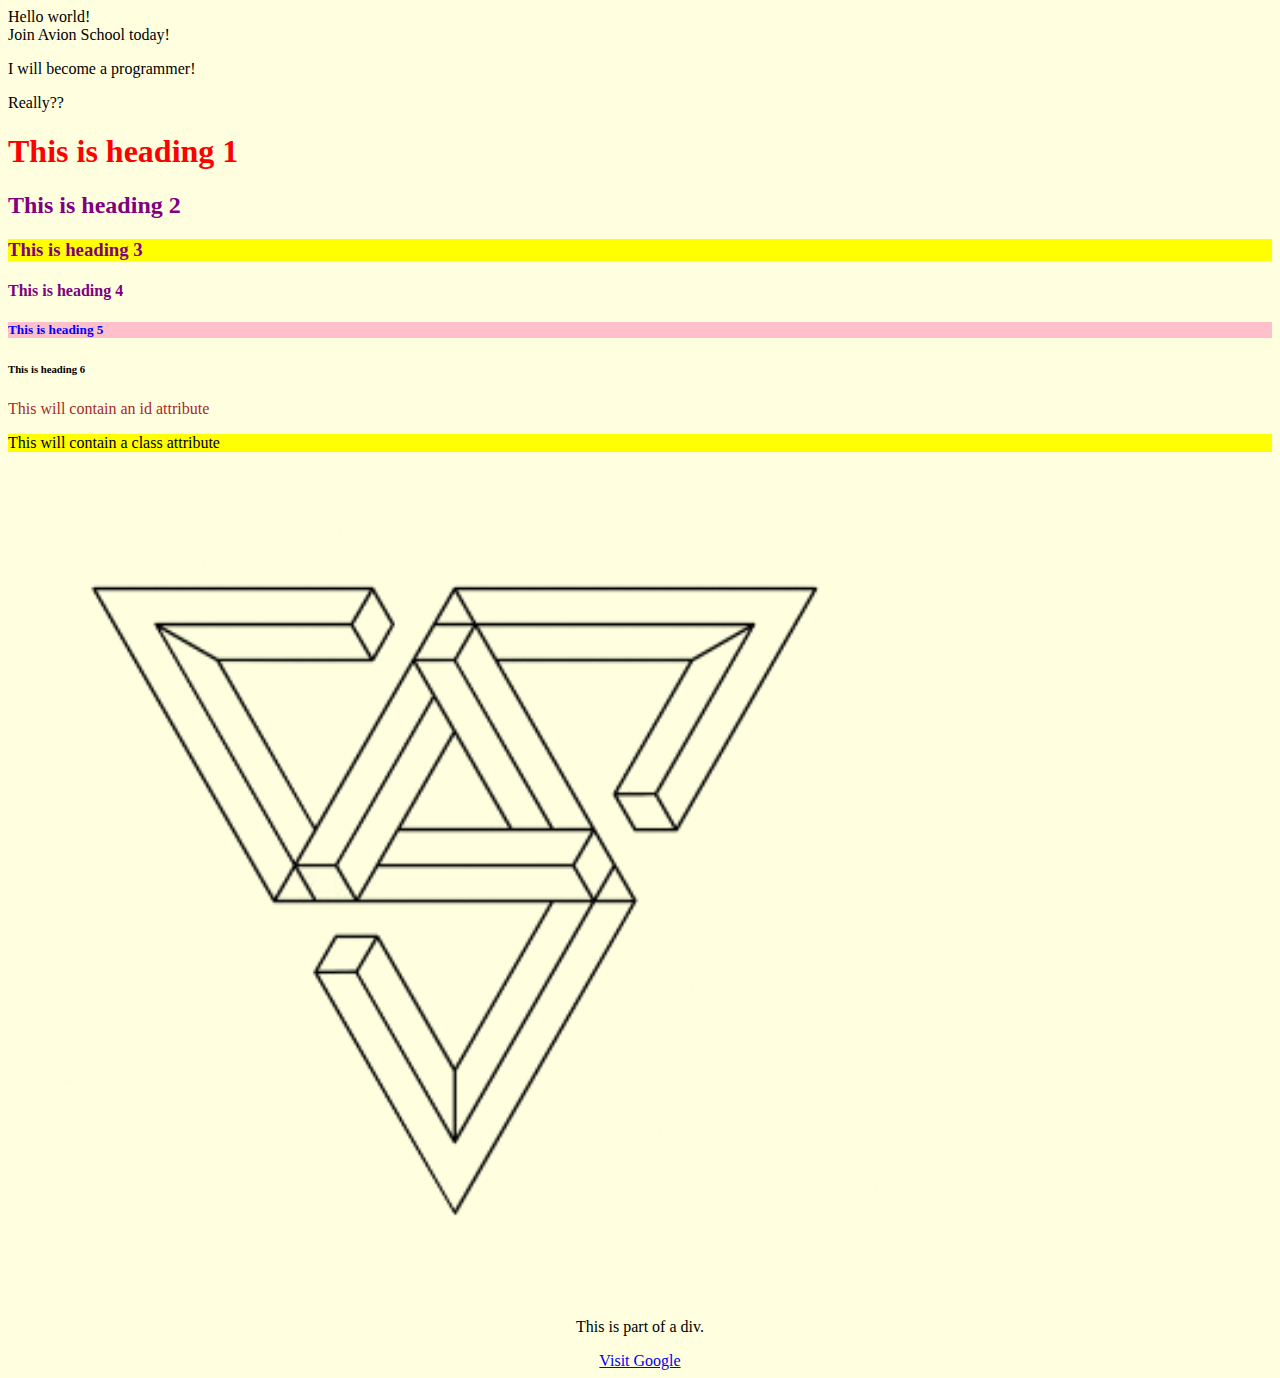
<file: Lesson1/index.html>
<!DOCTYPE html>
<html>
    <head>
        <title>First Lesson</title>
        <link href="style.css" rel="stylesheet" />
    </head>
    <body>
        Hello world! <br />
        <span>Join Avion School today!</span>
        <p>I will become a programmer!</p>
        <span>Really??</span>
        
        <h1>This is heading 1</h1>
        <h2>This is heading 2</h2> 
        <h3 class="my-class">This is heading 3</h3>
        <h4>This is heading 4</h4>
        <!-- Inline styles -->
        <h5 style="color: blue; background-color: pink;">This is heading 5</h5>
        <h6>This is heading 6</h6>

        <!-- Ids -->
        <p id="my-id">This will contain an id attribute</p>

        <!-- Class -->
        <p class="my-class">This will contain a class attribute</p>

        <!-- Image -->
        <img src="svt.png" class="my-img" />

        <!-- Div -->
        <div class="my-div">
            <p>This is part of a div.</p>
            <a href="https://www.google.com" target="_blank">Visit Google</a>
        </div>
    </body>
</html>
</file>
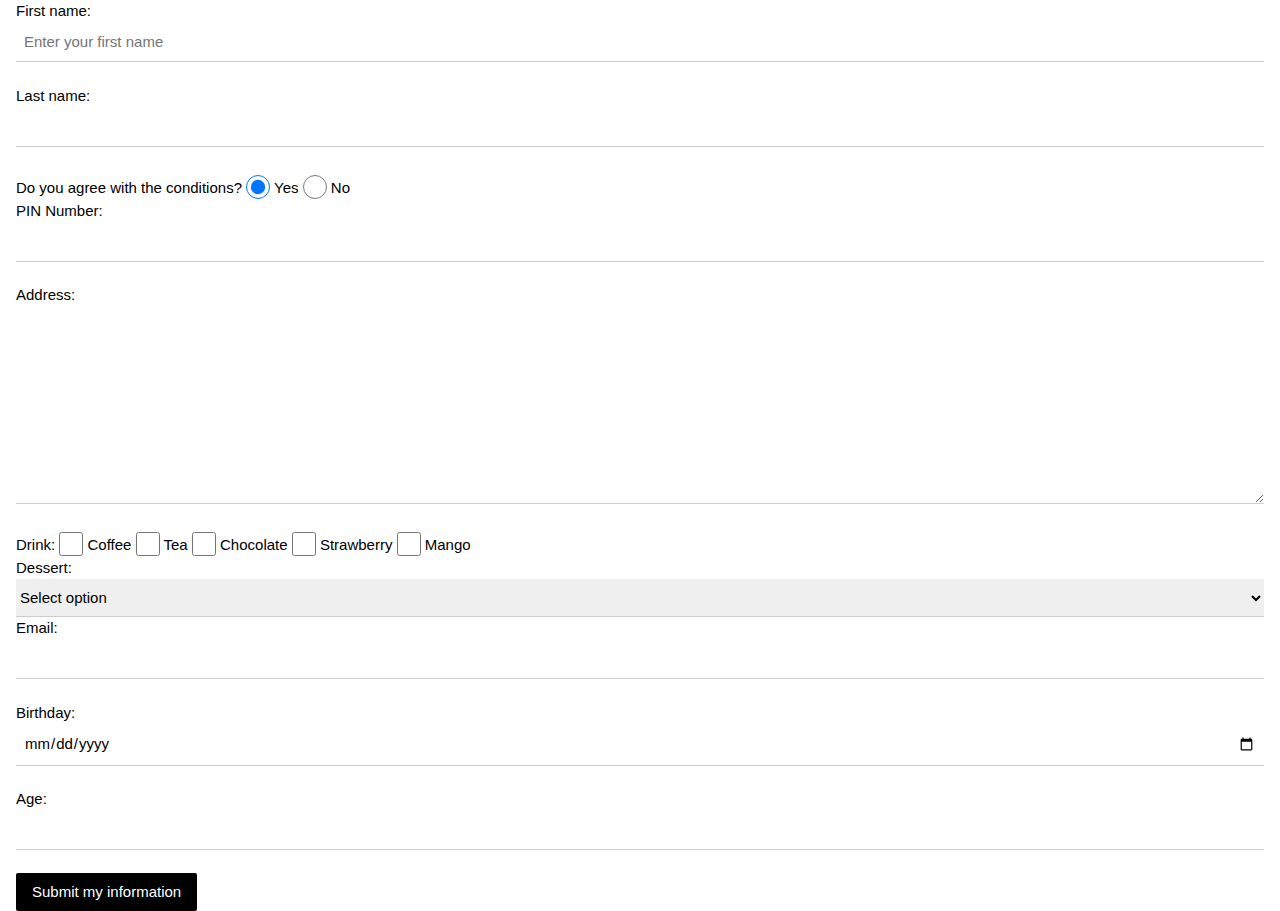
<file: Lesson2/index.html>
<!DOCTYPE html>
<html>
    <head>
        <title>Forms</title>
        <link rel="stylesheet" href="https://www.w3schools.com/w3css/4/w3.css">
    </head>
    <body>
        <form method="get" class="w3-container">
            <label for="firstname">First name:</label>
            <input type="text" class="w3-input custom" name="firstname" required placeholder="Enter your first name" /> <br />

            <label for="lastname">Last name:</label>
            <input type="text" class="w3-input" name="lastname" required /> <br />

            <label for="condition">Do you agree with the conditions?</label>
            <input type="radio" class="w3-radio" name="condition" value="yes" checked> Yes
            <input type="radio" class="w3-radio" name="condition" value="no"> No <br />

            <label for="password">PIN Number:</label>
            <input type="password" class="w3-input" name="password" size="5" /> <br />

            <label for="address">Address:</label>
            <textarea name="address" class="w3-input" maxlength="50" rows="8" cols="30"></textarea> <br />

            <label>Drink:</label>
            <input type="checkbox" class="w3-check" name="drink" value="Coffee"> Coffee
            <input type="checkbox" class="w3-check" name="drink" value="Tea"> Tea
            <input type="checkbox" class="w3-check" name="drink" value="Chocolate"> Chocolate
            <input type="checkbox" class="w3-check" name="drink" value="Strawberry"> Strawberry
            <input type="checkbox" class="w3-check" name="drink" value="Mango"> Mango <br />

            <label for="dessert">Dessert:</label>
            <select name="dessert" class="w3-select">
                <option selected disabled>Select option</option>
                <option value="icecream">Ice cream</option>
                <option value="pudding">Pudding</option>
                <option value="chocolate">Chocolate</option>
                <option value="cake">Cake</option>
                <option value="lecheflan">Leche Flan</option>
                <option value="halohalo">Halo-halo</option>
            </select> <br />

            <label for="email">Email:</label>
            <input type="email" class="w3-input" name="email" /> <br />

            <label for="birthday">Birthday:</label>
            <input type="date" class="w3-input" name="birthday" min="2025-02-04" max="2025-02-10" /> <br />

            <label for="age">Age:</label>
            <input type="number" class="w3-input" name="age" min="18" max="100" /> <br />

            <input type="submit" class="w3-button w3-black w3-round-small" value="Submit my information" />
        </form>
    </body>
</html>
</file>
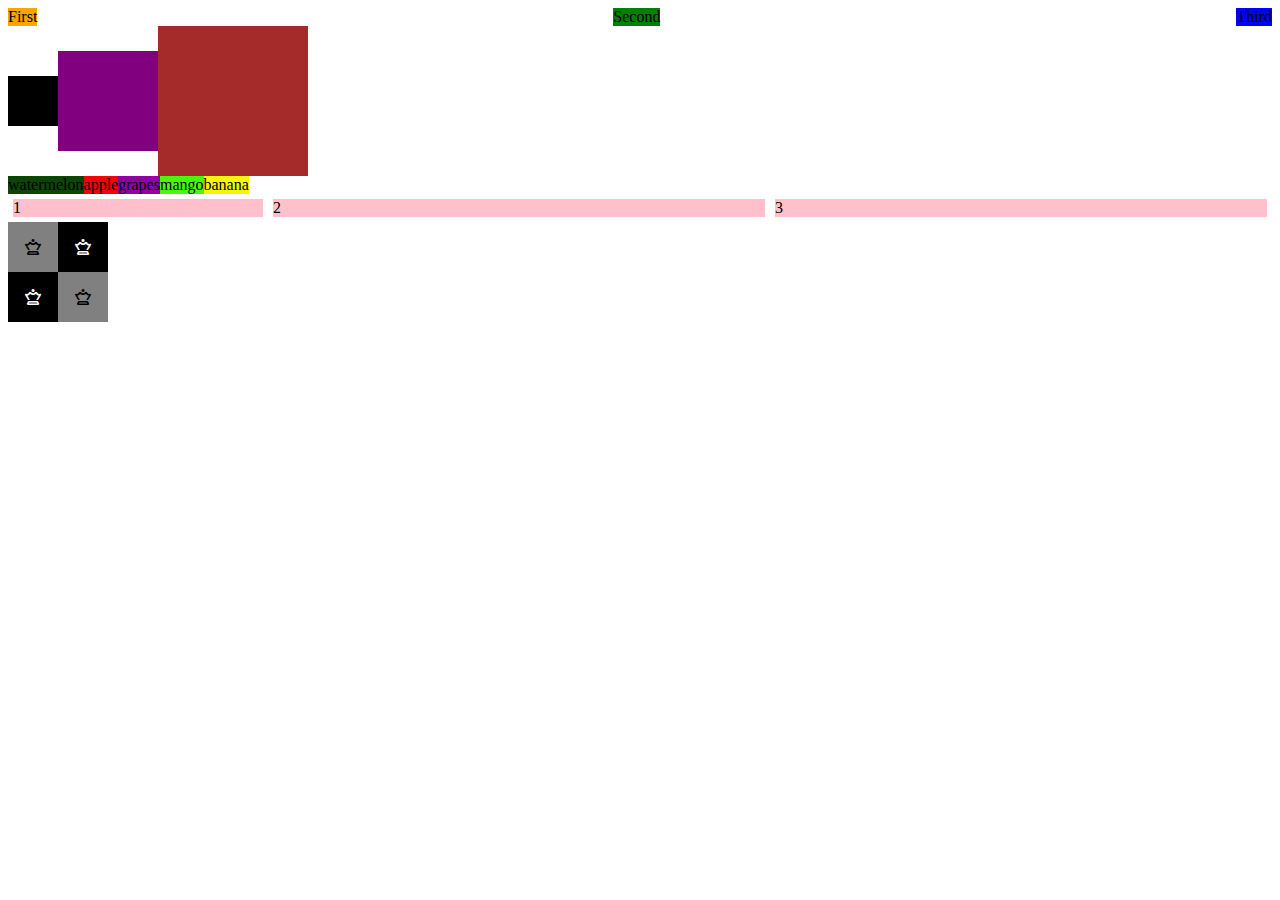
<file: Lesson3/index.html>
<!DOCTYPE html>
<html>
    <head>
        <title>Flex</title>
        <link href="style.css" rel="stylesheet" />
        <meta name="viewport" content="width=device-width, initial-scale=1.0">
        <link rel="stylesheet" href="https://cdnjs.cloudflare.com/ajax/libs/font-awesome/6.4.0/css/all.min.css" />
    </head>
    <body>
        <!-- <div class="one">one</div> -->

        <!-- Parent container/Flex container -->
        <div class="container">
            <!-- Child elements/Flex items -->
            <div class="first">First</div>
            <div class="second">Second</div>
            <div class="third">Third</div>
        </div>

        <div class="box-container">
            <div class="black-box"></div>
            <div class="purple-box"></div>
            <div class="brown-box"></div>
        </div>

        <div class="order-container">
            <div class="apple">apple</div>
            <div class="banana">banana</div>
            <div class="mango">mango</div>
            <div class="watermelon">watermelon</div>
            <div class="grapes">grapes</div>
        </div>

        <div class="grow-container">
            <div class="grow1">1</div>
            <div class="grow2">2</div>
            <div class="grow3">3</div>
        </div>

        <div class="chessboard">
            <div class="gray"><i class="fa-regular fa-chess-queen"></i></div>
            <div class="black"><i class="fa-regular fa-chess-queen"></i></div>
            <div class="black"><i class="fa-regular fa-chess-queen"></i></div>
            <div class="gray"><i class="fa-regular fa-chess-queen"></i></div>
        </div>
    </body>
</html>
</file>
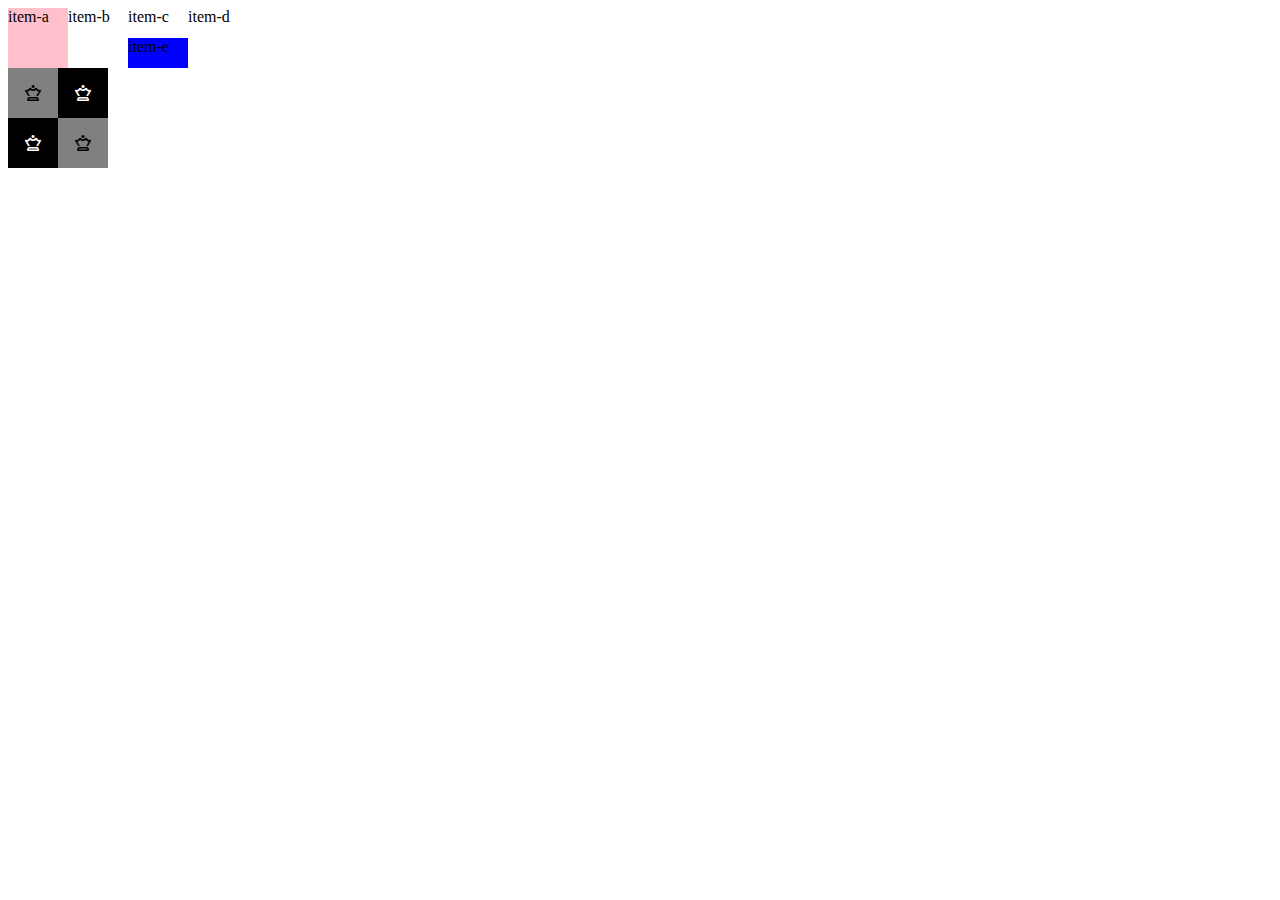
<file: Lesson4/index.html>
<!DOCTYPE html>
<html>
    <head>
        <title>Grid</title>
        <link href="style.css" rel="stylesheet" />
        <meta name="viewport" content="width=device-width, initial-scale=1.0">
        <link rel="stylesheet" href="https://cdnjs.cloudflare.com/ajax/libs/font-awesome/6.4.0/css/all.min.css" />
    </head>
    <body>
        <!-- <div class="container">
            <div class="grid-item">1</div>
            <div class="grid-item">2</div>
            <div class="grid-item">3</div>
            <div class="grid-item">4</div>
            <div class="grid-item">5</div>
            <div class="grid-item">6</div>
            <div class="grid-item">7</div>
            <div class="grid-item">8</div>
            <div class="grid-item">9</div>
            <div class="grid-item">10</div>
            <div class="grid-item">11</div>
            <div class="grid-item">12</div>
            <div class="grid-item">13</div>
            <div class="grid-item">14</div>
            <div class="grid-item">15</div>
            <div class="grid-item">16</div>
            <div class="grid-item">17</div>
            <div class="grid-item">18</div>
            <div class="grid-item">19</div>
            <div class="grid-item">20</div>
        </div>  -->

        <!-- <div class="second-container">
            <div class="child">child 1</div>
            <div class="child">child 2</div>
            <div class="child">child 3</div>
            <div class="child">child 4</div>
            <div class="child">child 5</div>
            <div class="child">child 6</div>
        </div> -->

        <section class="section-container">
            <div class="item-a">item-a</div>
            <div class="item-b">item-b</div>
            <div class="item-c">item-c</div>
            <div class="item-d">item-d</div>
            <div class="item-e">item-e</div>
        </section>

        <div class="chessboard">
            <div class="gray"><i class="fa-regular fa-chess-queen"></i></div>
            <div class="black"><i class="fa-regular fa-chess-queen"></i></div>
            <div class="black"><i class="fa-regular fa-chess-queen"></i></div>
            <div class="gray"><i class="fa-regular fa-chess-queen"></i></div>
        </div>
    </body>
</html>
</file>
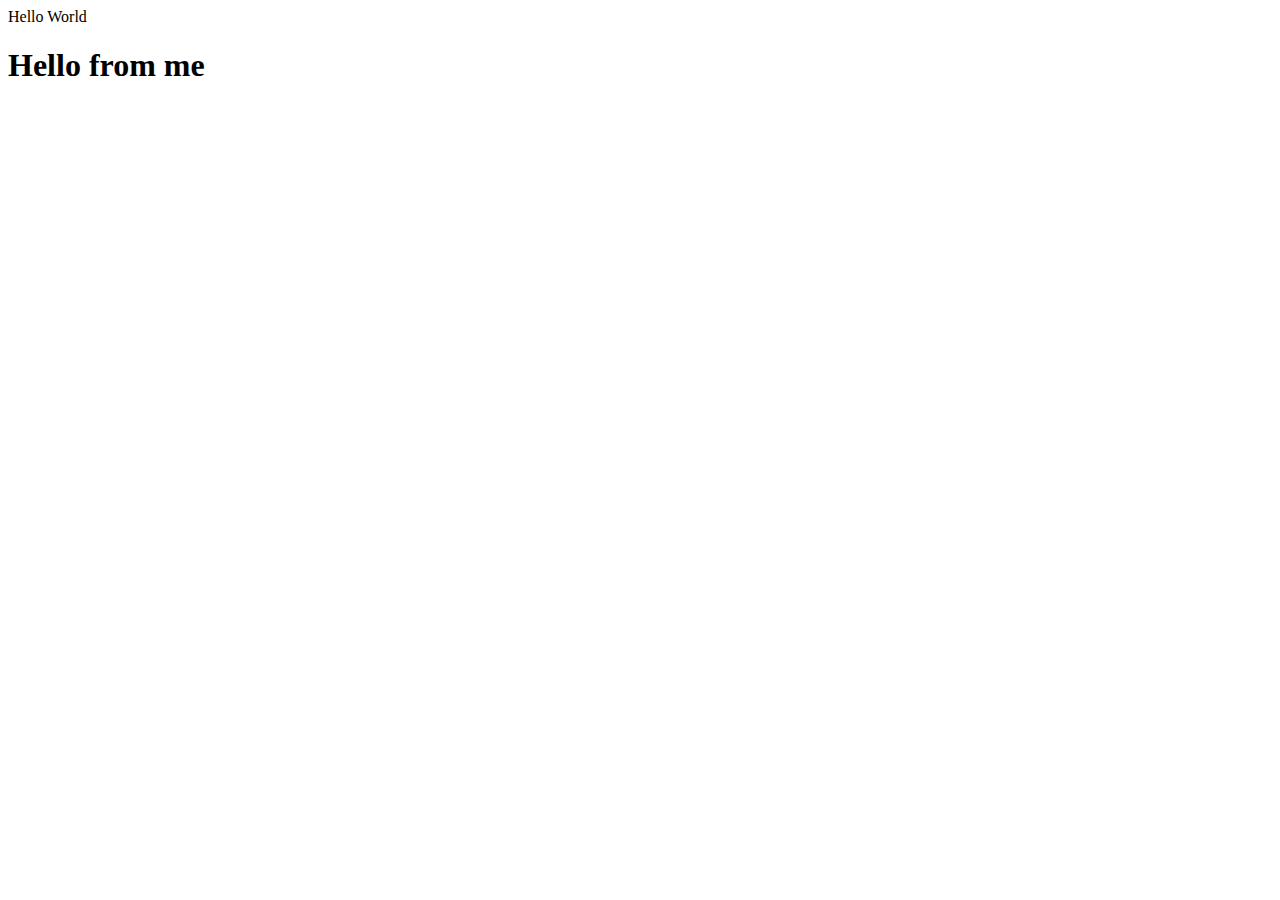
<file: Lesson5/index.html>
<!DOCTYPE html>
<html>
    <head>
        <meta name="viewport" content="width=device-width, initial-scale=1.0">
        <title>Media Queries</title>
        <link href="style.css" rel="stylesheet" type="text/css" />
    </head>
    <body>
        Hello World
        <h1> Hello from me </h1>
    </body>
</html>
</file>
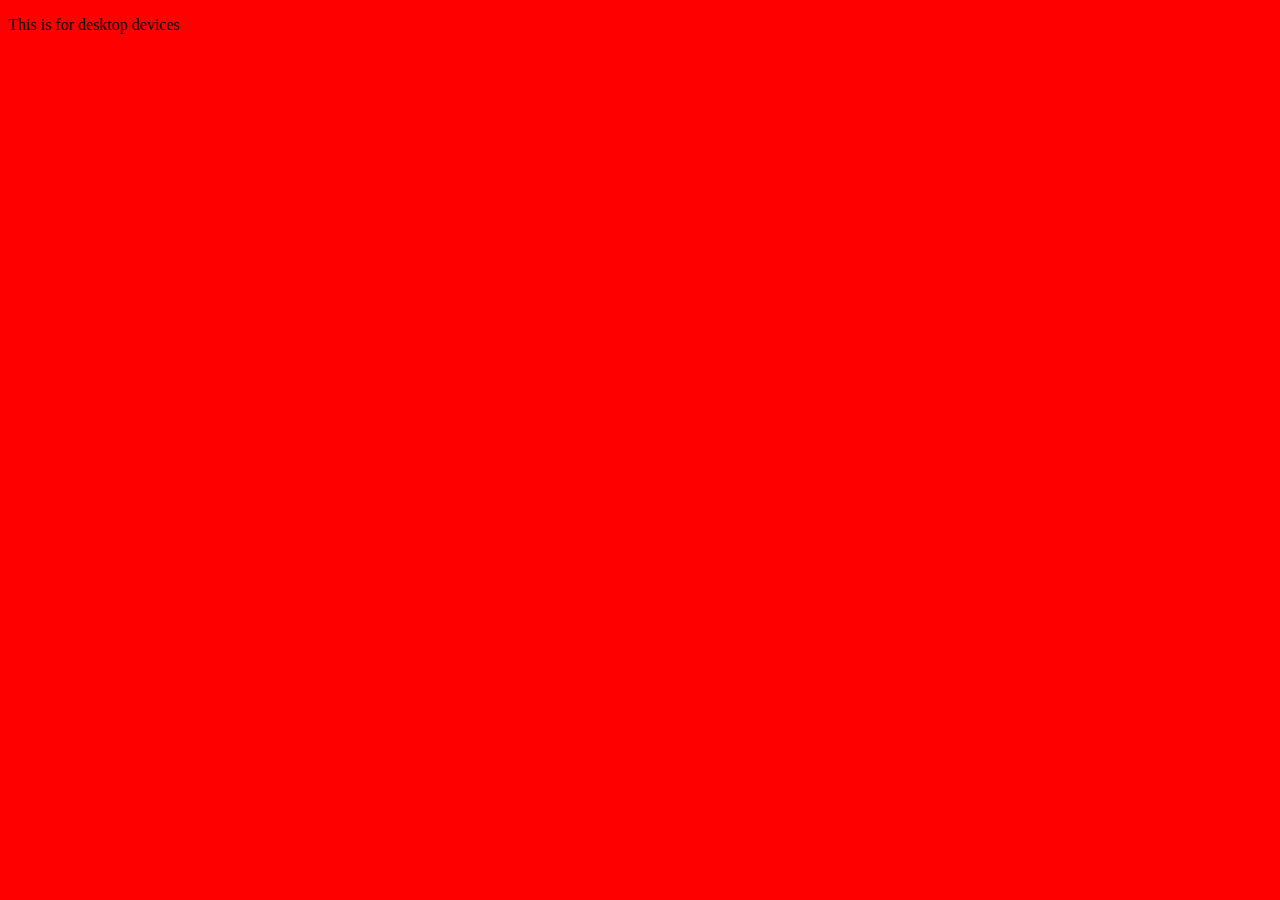
<file: Exercises/Exercise1/index.html>
<!DOCTYPE html>
<html>

<head>
  <meta charset="utf-8">
  <meta name="viewport" content="width=device-width">
  <title>Tribute Page</title>
  <link href="style.css" rel="stylesheet" type="text/css" />
</head>

<body>
  <div class="parent">
    <div class="mobile">
      <p>This is for mobile devices</p>
    </div>
    <div class="tablet">
      <p>This is for tablet devices</p>
    </div>
    <div class="desktop">
      <p>This is for desktop devices</p>
    </div>
  </div>
</body>

</html>
</file>
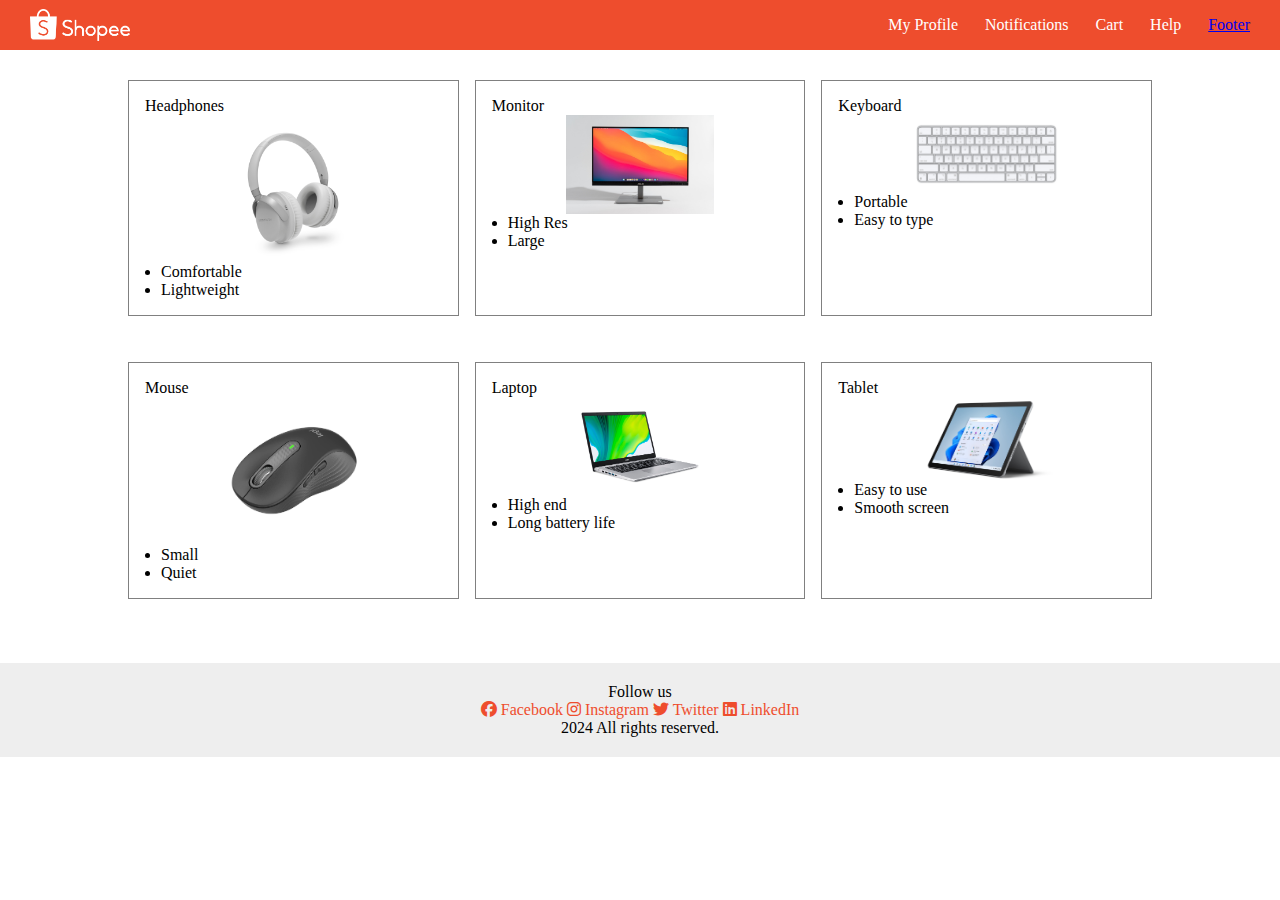
<file: Exercises/Exercise2/index.html>
<!DOCTYPE html>
<html>

<head>
  <meta charset="utf-8">
  <meta name="viewport" content="width=device-width">
  <title>Shopee</title>
  <link href="style.css" rel="stylesheet" type="text/css" />
  <link rel="icon" href="assets/shopee-icon.png">
  <link rel="stylesheet" href="https://cdnjs.cloudflare.com/ajax/libs/font-awesome/6.4.0/css/all.min.css" />
</head>

<body>
  <div class="nav">
    <div class="left">
      <img class="shopee-logo" src="assets/shopee.png" alt="shopee logo">
      <div class="shopee-header"><i class="fa-solid fa-bars"></i></div>
    </div>
    <div class="right">
      <p>My Profile</p>
      <p>Notifications</p>
      <p>Cart</p>
      <p>Help</p>
      <a href="#footer">Footer</a>
    </div>
  </div>

  <div class="products">

    <div class="item">
      Headphones
      <img class="product-image" src="assets/headphones.jpg" alt="headphones">
      <div class="description">
        <ul>
          <li>Comfortable</li>
          <li>Lightweight</li>
        </ul>
      </div>
    </div>

    <div class="item">
      Monitor
      <img class="product-image" src="assets/monitor.jpg" alt="monitor">
      <div class="description">
        <ul>
          <li>High Res</li>
          <li>Large</li>
        </ul>
      </div>
    </div>

    <div class="item">
      Keyboard
      <img class="product-image" src="assets/keyboard.jpeg" alt="keyboard">
      <div class="description">
        <ul>
          <li>Portable</li>
          <li>Easy to type</li>
        </ul>
      </div>
    </div>

    <div class="item">
      Mouse
      <img class="product-image" src="assets/mouse.jpg" alt="mouse">
      <div class="description">
        <ul>
          <li>Small</li>
          <li>Quiet</li>
        </ul>
      </div>
    </div>

    <div class="item">
      Laptop
      <img class="product-image" src="assets/laptop.jpg" alt="laptop">
      <div class="description">
        <ul>
          <li>High end</li>
          <li>Long battery life</li>
        </ul>
      </div>
    </div>

    <div class="item">
      Tablet
      <img class="product-image" src="assets/tablet.jpeg" alt="tablet">
      <div class="description">
        <ul>
          <li>Easy to use</li>
          <li>Smooth screen</li>
        </ul>
      </div>
    </div>
  </div>

  <footer id="footer">
    Follow us
    <div class="links">
      <span>
        <a href="https://www.facebook.com/ShopeePH" target="_blank"> <i class="fa-brands fa-facebook"></i> Facebook </a>
      </span>

      <span>
        <a href="https://www.instagram.com/Shopee_PH/" target="_blank"> <i class="fa-brands fa-instagram"></i> Instagram
        </a>
      </span>

      <span>
        <a href="https://twitter.com/shopeeph" target="_blank"> <i class="fa-brands fa-twitter"></i> Twitter
        </a>
      </span>

      <span>
        <a href="https://www.linkedin.com/company/shopee/" target="_blank"> <i class="fa-brands fa-linkedin"></i>
          LinkedIn
        </a>
      </span>
    </div>
    2024 All rights reserved.
  </footer>
</body>

</html>
</file>
<file: Lesson1/style.css>
/* 
    Comment / Uncomment
    Ctrl + /
    The code is there but it's not going to be read by the browser
*/

/* body {
    background-color: yellow !important;
}

body {
    background-color: aqua;
}

body {
    background-color: red !important;
} */

/* Wild card selector - applies style to every element without bg color*/
* {
    background-color: lightyellow;
}

h1 {
    color: red;
}

h2, h3, h4 {
    color: purple;
}

h5 {
    color: orange;
}

#my-id {
    color: brown;
}

.my-class {
    background-color: yellow;
}

.my-img {
    width: 70%;
    height: 70%;
    /* width: 300px;
    height: 300px; */
}

.my-div {
    text-align: center;
}
</file>
<file: Lesson3/style.css>
.one {
    background-color: yellow;
    /* padding: 50px; */
    /* padding-right: 100px; */
    padding: 10px 20px 30px 40px;
    border: 5px dotted black;
    margin: 15px;
}

.container {
    display: flex;
    flex-direction: row;
    /* flex-wrap: wrap-reverse; */
    justify-content: space-between;
}

.first {
    background-color: orange;
    /* width: 50%; */
}

.second {
    background-color: green;
    /* width: 50%; */
}

.third {
    background-color: blue;
    /* width: 50%; */
}

.black-box {
    background-color: black;
    width: 50px;
    height: 50px;
}

.purple-box {
    background-color: purple;
    width: 100px;
    height: 100px;
}

.brown-box {
    background-color: brown;
    width: 150px;
    height: 150px;
}

.box-container {
    display: flex;
    align-items: center;
}

.order-container {
    display: flex;
}

.apple{
    background-color: rgb(246, 0, 8);
    order: -5;
}

.banana{
    background-color: rgb(246, 246, 0);
    order: 5;
}

.mango{
    background-color: rgb(71, 252, 0);
    order: 2;
}

.watermelon{
    background-color: rgb(10, 70, 4);
    order: -7;
}

.grapes{
    background-color: rgb(143, 3, 165);
    order: 1;
}

.grow-container {
    display: flex;
}

.grow1, .grow2, .grow3 {
    background-color: pink;
    margin: 5px;
}

.grow1 {
    flex-grow: 1;
}

.grow2 {
    flex-grow: 2;
}

.grow3 {
    flex-grow: 2;
}

.chessboard {
    display: flex;
    flex-direction: row;
    flex-wrap: wrap;
    width: 100px;
}

.gray {
    background-color: gray;
}

.black {
    background-color: black;
    color: white;
}

.gray, .black {
    height: 50px;
    width: 50px;
    display: flex;
    align-items: center;
    justify-content: center;
}
</file>
<file: Lesson4/style.css>
.container {
    display: grid;
    grid-template-columns: 40px 50px auto 50px 40px;
    grid-template-rows: 25% 100px auto;
    /* grid-template-areas: "header header header header header"; */
    /* row-gap: 10px;
    column-gap: 15px; */
    gap: 10px 15px;
    /* justify-items: center;
    align-items: center; */
    place-items: center;
}

.second-container {
    display: grid;
    grid-template-columns: 50px 50px 50px;
    /* justify-content: space-between;
    align-items: end; */
    place-content: center;
}

.section-container {
    display: grid;
    grid-template-columns: 60px 60px 60px 60px 60px;
    grid-template-rows: 30px 30px;
    grid-auto-flow: row;
}

.item-a {
    grid-column: 1;
    grid-row: 1/3;
    background-color: pink;
    /* place-self: center; */
}

.item-e {
    background-color: blue;
    grid-column: 3;
    grid-row: 2/3;
}

.chessboard {
    display: grid;
    grid-template-columns: 50px 50px;
    grid-template-rows: repeat(2, 50px);
    /* grid-template-rows: 50px 50px; */
}

.gray {
    background-color: gray;
}

.black {
    background-color: black;
    color: white;
}

.gray, .black {
    display: grid;
    place-items: center;
}
</file>
<file: Lesson5/style.css>
/* This will only be applied to devices with width size in between 320px and 780px */
/* @media all and (min-width: 320px) and (max-width: 780px) {
    body {
        background-color: yellow;
    }

    h1 {
        background-color: red;
    }
} */

/* This will be applied when landscape or portrait screen is detected */
/* @media only screen and (orientation: landscape) {
    body {
        background-color: pink;
    }
} */

/* @media only screen and (orientation: portrait) {
    body {
        background-color: pink;
    }
} */

/* This appears if the screen is 16/9 (width/height) ratio */
/* @media all and (min-device-aspect-ratio: 16/9){
    body {
        background-color: orange;
    }
} */

/* Applied when the media is print */
@media print {
    body {
        font-size: 100px;
        background-color: yellow;
        color: red;
    }

    h1 {
        background-color: blue;
    }
}
</file>
<file: Exercises/Exercise1/style.css>
/* 
    Desktop: 769px and up
    Mobile: 425px and down
    Tablet: Between 426px and 768px
*/

.mobile, .tablet, .desktop {
    display: none;
}

@media only screen and (min-width: 769px){
    .desktop {
        display: block;
    }

    body {
        background-color: red;
    }
}

@media only screen and (max-width: 425px){
    .mobile {
        display: block;
    }

    body {
        background-color: blue;
    }
}

@media only screen and (min-width: 426px) and (max-width: 768px){
    .tablet {
        display: block;
    }

    body {
        background-color: yellow;
    }
}
</file>
<file: Exercises/Exercise2/style.css>
* {
    padding: 0;
    margin: 0;
    box-sizing: border-box;
}

.nav {
    display: flex;
    height: 50px;
    background-color: #ee4d2d;
    width: 100%;
    align-items: center;
    justify-content: space-between;
    color: white;
    padding-inline: 30px;
    /* padding-left and padding-right */
    position: sticky;
    top: 0;
}

.shopee-header {
    font-size: 30px;
}

.shopee-logo, .right {
    display: none;
}

.products {
    max-width: 80%;
    display: grid;
    margin: 0 auto;
    gap: 16px;
}

.item {
    color: black;
    padding: 1rem;
    height: auto;
    margin-top: 30px;
    border: 1px solid gray;
}

.product-image {
    width: 50%;
    margin-inline: auto;
    /* margin-left and margin-right */
    display: block;
}

.description {
    padding-left: 16px;
}

footer {
    margin-top: 5%;
    height: auto;
    background-color: #eeeeee;
    padding: 20px;
    text-align: center;
}

span a {
    color: #ee4d2d;
    text-decoration: none;
}

@media only screen and (min-width: 768px) {
    .shopee-logo {
        display: block;
        max-width: 100px;
    }

    .right {
        display: flex;
        gap: 27px;
    }

    .shopee-header {
        display: none;
    }

    p:hover {
        cursor: pointer;
        text-decoration: underline;
    }

    .products {
        grid-template-columns: 1fr 1fr;
    }
}

@media only screen and (min-width: 1024px){
    .products {
        grid-template-columns: repeat(3, 1fr);
    }
}
</file>
